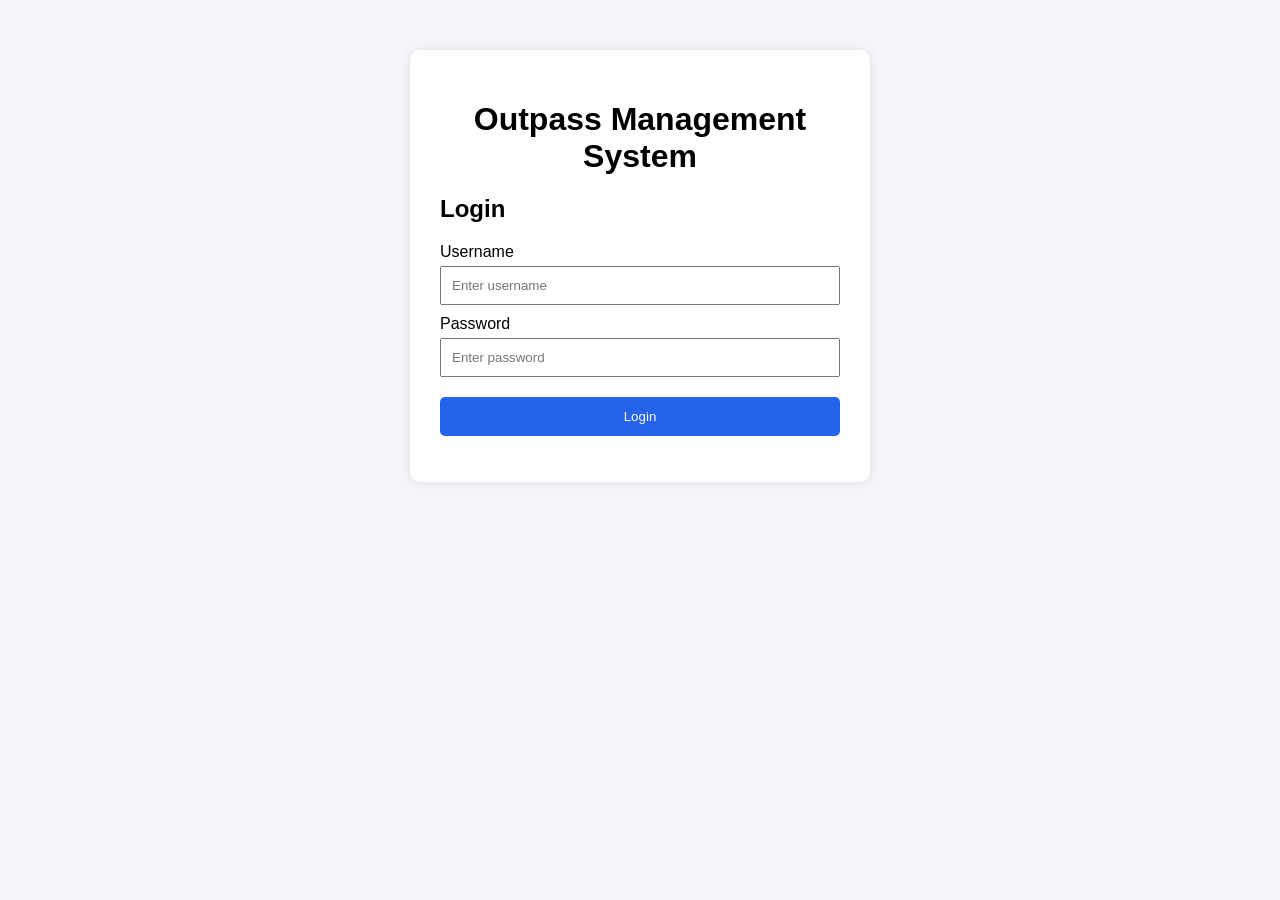
<file: index.html>
<!DOCTYPE html>

<html> <head> <title>Outpass Management System</title> <link rel="stylesheet" href="style.css"> </head>

<body>

<div class="container">

<h1>Outpass Management System</h1>

<h2>Login</h2>

<form id="loginForm">

    <label>Username</label>
    <input
        type="text"
        id="username"
        placeholder="Enter username"
        required
    >

    <label>Password</label>
    <input
        type="password"
        id="password"
        placeholder="Enter password"
        required
    >

    <button type="submit">
        Login
    </button>

    <p id="loginMessage"></p>

</form>

</div>

<script src="script.js"></script>

</body> </html>
</file>
<file: style.css>
/* ========================================
   GLOBAL
======================================== */

body {
    font-family: Arial, sans-serif;
    background-color: #f4f6f9;
    display: flex;
    justify-content: center;
    margin-top: 50px;
}


/* ========================================
   MAIN CONTAINER / LOGIN
======================================== */

.container {
    background: white;
    padding: 30px;
    width: 400px;
    border-radius: 10px;
    box-shadow: 0px 0px 10px rgba(0, 0, 0, 0.1);
}

h1 {
    text-align: center;
    margin-bottom: 20px;
}

label {
    display: block;
    margin-top: 10px;
}

input {
    width: 100%;
    padding: 10px;
    margin-top: 5px;
    box-sizing: border-box;
}

button {
    width: 100%;
    padding: 12px;
    margin-top: 20px;
    border: none;
    background-color: #2563eb;
    color: white;
    border-radius: 5px;
    cursor: pointer;
}

button:hover {
    background-color: #1d4ed8;
}


/* ========================================
   REQUEST LIST
======================================== */

#requestList {
    margin-top: 20px;
}

.request-card {
    background: white;
    padding: 22px;
    border-radius: 12px;
    margin-top: 15px;
    border: 1px solid #e5e7eb;
    border-left: 5px solid #2563eb;
    box-shadow: 0 3px 10px rgba(0, 0, 0, 0.05);
}


/* ========================================
   STATUS BADGES
======================================== */

.status {
    display: inline-block;
    padding: 5px 12px;
    border-radius: 20px;
    font-size: 13px;
    font-weight: bold;
}

.status-pending {
    background-color: #fff3cd;
    color: #856404;
}

.status-approved {
    background-color: #d4edda;
    color: #155724;
}

.status-rejected {
    background-color: #f8d7da;
    color: #721c24;
}


/* ========================================
   OTP BOX
======================================== */

.otp-box {
    margin-top: 20px;
    padding: 20px;
    background: #eef7f2;
    border-radius: 12px;
    text-align: center;
    border: 1px solid #c8e6d5;
    box-shadow: 0 4px 12px rgba(0, 0, 0, 0.08);
}

.otp-box h3 {
    margin-top: 0;
    margin-bottom: 10px;
    color: #222;
    font-size: 21px;
    font-weight: bold;
}

.otp-box p {
    color: #444;
    font-size: 15px;
    margin: 12px 0;
}

.otp-box h2 {
    font-size: 32px;
    font-weight: bold;
    color: #218739;
    letter-spacing: 4px;
    margin-top: 15px;
}

.otp-box hr {
    border: none;
    border-top: 1px solid #cddfd0;
    margin: 10px 0;
}


/* ========================================
   DASHBOARD
======================================== */

.dashboard-container {
    width: 900px;
    max-width: 90%;
    background: white;
    padding: 35px;
    border-radius: 15px;
    box-shadow: 0px 5px 20px rgba(0, 0, 0, 0.08);
}


/* ========================================
   DASHBOARD HEADER
======================================== */

.dashboard-header {
    display: flex;
    justify-content: space-between;
    align-items: center;
    border-bottom: 1px solid #e5e7eb;
    padding-bottom: 20px;
}

.dashboard-header h1 {
    text-align: left;
    margin: 0;
    font-size: 28px;
}

.dashboard-header p {
    margin: 5px 0 0;
    color: #6b7280;
}


/* ========================================
   LOGOUT
======================================== */

.logout-btn {
    width: auto;
    margin: 0;
    padding: 9px 18px;
    background-color: #b91c1c;
}

.logout-btn:hover {
    background-color: #991b1b;
}


/* ========================================
   WELCOME CARD
======================================== */

.welcome-card {
    margin-top: 25px;
    padding: 25px;
    border-radius: 12px;
    background-color: #eff6ff;
    border: 1px solid #dbeafe;
}

.welcome-card h2 {
    margin-top: 0;
    margin-bottom: 8px;
}

.welcome-card p {
    margin-bottom: 0;
    color: #4b5563;
}


/* ========================================
   SECTION TITLES
======================================== */

.section-title {
    margin-top: 30px;
    margin-bottom: 15px;
    font-size: 20px;
}


/* ========================================
   DASHBOARD STATISTICS
======================================== */

.dashboard-container .stats {
    display: grid;
    grid-template-columns: repeat(4, 1fr);
    gap: 15px;
    margin: 0;
}

.dashboard-container .stat-card {
    display: flex;
    align-items: center;
    gap: 15px;
    padding: 20px;
    background-color: #f8fafc;
    border-radius: 12px;
    border: 1px solid #e5e7eb;
}

.dashboard-container .stat-card h3 {
    font-size: 28px;
    margin: 0;
}

.dashboard-container .stat-card p {
    margin: 4px 0 0;
    color: #6b7280;
    font-size: 14px;
}

.stat-icon {
    font-size: 30px;
}


/* ========================================
   DASHBOARD ACTIONS
======================================== */

.dashboard-actions {
    display: flex;
    flex-direction: column;
    gap: 15px;
    width: 100%;
}

.dashboard-actions .action-btn {
    display: block;
    width: 100%;
    margin: 0;
    box-sizing: border-box;
}

.action-btn {
    font-size: 15px;
    font-weight: bold;
}

.primary-action {
    background-color: #1d4ed8;
}

.primary-action:hover {
    background-color: #1e40af;
}

.secondary-action {
    background-color: #334155;
}

.secondary-action:hover {
    background-color: #1e293b;
}


/* ========================================
   REQUEST PAGE
======================================== */

.request-container {
    width: 850px;
    max-width: 90%;
    margin: 30px auto;
}


/* ========================================
   REQUEST HEADER
======================================== */

.request-header {
    display: flex;
    justify-content: space-between;
    align-items: center;
    margin-bottom: 25px;
}

.request-header h1 {
    text-align: left;
    margin: 0;
    font-size: 30px;
}

.request-header p {
    margin: 6px 0 0;
    color: #6b7280;
}


/* ========================================
   BACK BUTTON
======================================== */

.back-btn {
    width: auto;
    margin: 0;
    padding: 10px 18px;
    background-color: #334155;
}

.back-btn:hover {
    background-color: #1e293b;
}


/* ========================================
   MAIN REQUEST CARD
======================================== */

.request-card-main {
    background-color: white;
    padding: 30px;
    border-radius: 15px;
    box-shadow: 0px 5px 20px rgba(0, 0, 0, 0.08);
}

.request-card-main h2 {
    margin-top: 0;
    margin-bottom: 5px;
}

.form-description {
    color: #6b7280;
    margin-top: 5px;
    margin-bottom: 25px;
}


/* ========================================
   FORM GROUP
======================================== */

.form-group {
    margin-bottom: 20px;
}

.form-group label {
    display: block;
    margin-top: 0;
    margin-bottom: 7px;
    font-weight: bold;
    color: #374151;
}

.form-group input {
    width: 100%;
    padding: 12px;
    border: 1px solid #d1d5db;
    border-radius: 7px;
    font-size: 15px;
    box-sizing: border-box;
    outline: none;
    transition: border-color 0.2s, box-shadow 0.2s;
}

.form-group input:focus {
    border-color: #2563eb;
    box-shadow: 0 0 0 3px rgba(37, 99, 235, 0.1);
}


/* ========================================
   DATE + TIME
======================================== */

.form-section {
    margin-top: 25px;
    padding: 20px;
    background-color: #f8fafc;
    border: 1px solid #e5e7eb;
    border-radius: 10px;
}

.form-section h3 {
    margin-top: 0;
    margin-bottom: 20px;
    font-size: 17px;
}

.date-time-grid {
    display: grid;
    grid-template-columns: repeat(2, 1fr);
    gap: 20px;
}

.form-section .form-group {
    margin-bottom: 0;
}


/* ========================================
   SUBMIT BUTTON
======================================== */

.submit-outpass-btn {
    margin-top: 25px;
    background-color: #1d4ed8;
    font-size: 16px;
    font-weight: bold;
    padding: 14px;
}

.submit-outpass-btn:hover {
    background-color: #1e40af;
}


/* ========================================
   PREVIOUS REQUESTS
======================================== */

.previous-requests {
    margin-top: 30px;
    background-color: white;
    padding: 25px;
    border-radius: 15px;
    box-shadow: 0px 5px 20px rgba(0, 0, 0, 0.08);
}

.previous-requests h2 {
    margin-top: 0;
}


/* ========================================
   REQUEST CARDS
======================================== */

.request-card-header {
    display: flex;
    justify-content: space-between;
    align-items: flex-start;
    gap: 15px;
    padding-bottom: 15px;
    border-bottom: 1px solid #e5e7eb;
}

.request-card-header h3 {
    margin: 0 0 5px 0;
    font-size: 18px;
}

.request-id {
    font-size: 13px;
    color: #6b7280;
}

.request-details {
    display: grid;
    grid-template-columns: repeat(2, 1fr);
    gap: 15px;
    margin-top: 18px;
}

.detail-item {
    display: flex;
    flex-direction: column;
    gap: 5px;
}

.detail-item strong {
    font-size: 13px;
    color: #6b7280;
}

.detail-item span {
    font-size: 15px;
    color: #1f2937;
}


/* ========================================
   ADMIN DASHBOARD
======================================== */

.admin-container {
    width: 90%;
    max-width: 1100px;
    margin: 40px auto;
}


/* ========================================
   ADMIN HEADER
======================================== */

.admin-header {
    display: flex;
    justify-content: space-between;
    align-items: center;
    margin-bottom: 30px;
}

.admin-header h1 {
    margin: 0;
    font-size: 30px;
}

.admin-header p {
    margin-top: 5px;
    color: #666;
}


/* ========================================
   ADMIN STATS
======================================== */

.admin-stats {
    display: grid;
    grid-template-columns: repeat(4, 1fr);
    gap: 20px;
    margin: 20px 0 35px 0;
}

.admin-stat-card {
    background: white;
    padding: 22px;
    border-radius: 12px;
    border: 1px solid #e5e7eb;
    display: flex;
    align-items: center;
    gap: 15px;
    box-shadow: 0 4px 12px rgba(0, 0, 0, 0.05);
}

.admin-stat-icon {
    font-size: 28px;
}

.admin-stat-card h3 {
    margin: 0;
    font-size: 28px;
}

.admin-stat-card p {
    margin: 4px 0 0 0;
    color: #666;
}


/* ========================================
   ADMIN REQUEST SECTION
======================================== */

.admin-requests {
    background: white;
    padding: 25px;
    border-radius: 12px;
    box-shadow: 0 4px 12px rgba(0, 0, 0, 0.05);
}

.admin-description {
    color: #666;
    margin-bottom: 20px;
}


/* ========================================
   ADMIN REQUEST CARD
======================================== */

.admin-requests .request-card {
    background: #f8fafc;
    border: 1px solid #e5e7eb;
    border-left: 5px solid #2563eb;
    padding: 20px;
    margin-bottom: 15px;
    border-radius: 10px;
}


/* ========================================
   ADMIN ACTION BUTTONS
======================================== */

.admin-request-actions {
    display: flex;
    gap: 10px;
    margin-top: 20px;
}

.admin-request-actions button {
    width: auto;
    margin: 0;
    padding: 9px 15px;
}

.admin-request-actions button:first-child {
    background-color: #16a34a;
}

.admin-request-actions button:first-child:hover {
    background-color: #15803d;
}

.admin-request-actions button:nth-child(2) {
    background-color: #dc2626;
}

.admin-request-actions button:nth-child(2):hover {
    background-color: #b91c1c;
}

.admin-request-actions button:nth-child(3) {
    background-color: #6b7280;
}

.admin-request-actions button:nth-child(3):hover {
    background-color: #4b5563;
}


/* ========================================
   GENERATE OTP
======================================== */

.generate-otp-btn {
    width: auto;
    margin-top: 20px;
    background-color: #2563eb;
    font-weight: bold;
}

.generate-otp-btn:hover {
    background-color: #1d4ed8;
}

.otp-unavailable {
    color: #777;
    font-size: 14px;
    margin-top: 20px;
}


/* ========================================
   MOBILE - DASHBOARD
======================================== */

@media (max-width: 700px) {

    .dashboard-container {
        width: 90%;
        padding: 20px;
    }

    .dashboard-header {
        flex-direction: column;
        align-items: flex-start;
        gap: 15px;
    }

    .logout-btn {
        width: 100%;
    }

    .dashboard-container .stats {
        grid-template-columns: repeat(2, 1fr);
    }

}


/* ========================================
   MOBILE - REQUEST PAGE
======================================== */

@media (max-width: 700px) {

    .request-container {
        width: 90%;
        margin: 20px auto;
    }

    .request-header {
        flex-direction: column;
        align-items: flex-start;
        gap: 15px;
    }

    .back-btn {
        width: 100%;
    }

    .request-card-main {
        padding: 20px;
    }

    .date-time-grid {
        grid-template-columns: 1fr;
        gap: 0;
    }

    .form-section {
        padding: 15px;
    }

}


/* ========================================
   MOBILE - ADMIN
======================================== */

@media (max-width: 800px) {

    .admin-stats {
        grid-template-columns: repeat(2, 1fr);
    }

}


@media (max-width: 600px) {

    .request-card-header {
        flex-direction: column;
    }

    .request-details {
        grid-template-columns: 1fr;
    }

    .admin-request-actions {
        flex-direction: column;
    }

    .admin-request-actions button {
        width: 100%;
    }

}


@media (max-width: 500px) {

    .admin-container {
        width: 94%;
    }

    .admin-header {
        flex-direction: column;
        align-items: flex-start;
        gap: 15px;
    }

    .admin-stats {
        grid-template-columns: 1fr;
    }

}

/* ========================================
   POLISHED STUDENT DASHBOARD
======================================== */

.student-dashboard {
    min-height: 100vh;
    width: 100%;
    display: flex;
    background: #f5f7fb;
}


/* ========================================
   SIDEBAR
======================================== */

.dashboard-sidebar {
    width: 240px;
    min-height: 100vh;
    background: #111827;
    color: white;
    display: flex;
    flex-direction: column;
    padding: 25px 18px;
    box-sizing: border-box;
    position: fixed;
    left: 0;
    top: 0;
    bottom: 0;
}


/* Logo */

.sidebar-logo {
    display: flex;
    align-items: center;
    gap: 12px;
    padding: 5px 8px 30px;
    border-bottom: 1px solid #293241;
}

.logo-icon {
    width: 42px;
    height: 42px;
    background: #2563eb;
    border-radius: 10px;
    display: flex;
    align-items: center;
    justify-content: center;
    font-size: 21px;
}

.sidebar-logo h2 {
    margin: 0;
    font-size: 18px;
}

.sidebar-logo span {
    display: block;
    margin-top: 3px;
    color: #9ca3af;
    font-size: 10px;
}


/* Navigation */

.sidebar-nav {
    display: flex;
    flex-direction: column;
    gap: 7px;
    margin-top: 30px;
}

.nav-item {
    text-decoration: none;
    color: #9ca3af;
    padding: 13px 14px;
    border-radius: 8px;
    display: flex;
    align-items: center;
    gap: 12px;
    font-size: 14px;
    font-weight: 600;
    transition: 0.2s ease;
}

.nav-item span {
    font-size: 17px;
}

.nav-item:hover {
    background: #1f2937;
    color: white;
}

.nav-item.active {
    background: #2563eb;
    color: white;
}


/* Sidebar bottom */

.sidebar-bottom {
    margin-top: auto;
}

.sidebar-user {
    display: flex;
    align-items: center;
    gap: 10px;
    padding: 15px 5px;
    border-top: 1px solid #293241;
}

.user-avatar {
    width: 36px;
    height: 36px;
    border-radius: 50%;
    background: #374151;
    display: flex;
    align-items: center;
    justify-content: center;
}

.sidebar-user strong {
    display: block;
    font-size: 13px;
}

.sidebar-user span {
    display: block;
    color: #9ca3af;
    font-size: 11px;
    margin-top: 2px;
}


.sidebar-logout {
    width: 100%;
    margin: 5px 0 0;
    padding: 10px;
    background: #1f2937;
    color: #d1d5db;
    border-radius: 7px;
    font-size: 13px;
}

.sidebar-logout:hover {
    background: #374151;
}


/* ========================================
   MAIN CONTENT
======================================== */

.dashboard-main {
    margin-left: 240px;
    width: calc(100% - 240px);
    min-height: 100vh;
    padding: 35px 45px;
    box-sizing: border-box;
}


/* ========================================
   TOP BAR
======================================== */

.dashboard-topbar {
    display: flex;
    justify-content: space-between;
    align-items: center;
    margin-bottom: 28px;
}

.page-label {
    margin: 0 0 5px;
    color: #2563eb;
    font-size: 11px;
    font-weight: bold;
    letter-spacing: 1.2px;
}

.dashboard-topbar h1 {
    margin: 0;
    text-align: left;
    font-size: 30px;
    color: #111827;
}

.topbar-user {
    display: flex;
    align-items: center;
    gap: 10px;
}

.topbar-avatar {
    width: 40px;
    height: 40px;
    border-radius: 50%;
    background: #dbeafe;
    display: flex;
    align-items: center;
    justify-content: center;
}

.topbar-user strong {
    display: block;
    font-size: 13px;
    color: #1f2937;
}

.topbar-user span {
    display: block;
    color: #6b7280;
    font-size: 11px;
    margin-top: 2px;
}


/* ========================================
   WELCOME BANNER
======================================== */

.dashboard-welcome {
    background: linear-gradient(
        135deg,
        #1d4ed8,
        #2563eb
    );

    border-radius: 16px;
    padding: 30px 35px;

    display: flex;
    align-items: center;
    justify-content: space-between;

    color: white;

    box-shadow:
        0 8px 25px rgba(37, 99, 235, 0.18);

    margin-bottom: 35px;
}

.welcome-content {
    max-width: 650px;
}

.welcome-tag {
    display: inline-block;
    font-size: 10px;
    font-weight: bold;
    letter-spacing: 1.3px;
    background: rgba(255, 255, 255, 0.15);
    padding: 6px 10px;
    border-radius: 5px;
    margin-bottom: 12px;
}

.dashboard-welcome h2 {
    margin: 0 0 8px;
    font-size: 25px;
}

.dashboard-welcome p {
    margin: 0;
    color: #dbeafe;
    font-size: 14px;
    line-height: 1.6;
}

.welcome-illustration {
    font-size: 75px;
    opacity: 0.85;
    margin-right: 25px;
}


/* ========================================
   SECTION
======================================== */

.dashboard-section {
    margin-bottom: 32px;
}

.section-heading {
    margin-bottom: 15px;
}

.section-heading h2 {
    margin: 0;
    font-size: 19px;
    color: #111827;
}

.section-heading p {
    margin: 5px 0 0;
    color: #6b7280;
    font-size: 13px;
}


/* ========================================
   STATISTICS
======================================== */

.dashboard-stats {
    display: grid;
    grid-template-columns: repeat(4, 1fr);
    gap: 15px;
}

.dashboard-stat-card {
    background: white;
    border: 1px solid #e5e7eb;
    border-radius: 12px;
    padding: 20px;

    box-shadow:
        0 2px 8px rgba(0, 0, 0, 0.03);

    transition: 0.2s ease;
}

.dashboard-stat-card:hover {
    transform: translateY(-2px);

    box-shadow:
        0 5px 15px rgba(0, 0, 0, 0.07);
}

.stat-top {
    display: flex;
    align-items: center;
    justify-content: space-between;
}

.stat-icon {
    width: 38px;
    height: 38px;
    border-radius: 9px;

    display: flex;
    align-items: center;
    justify-content: center;

    font-size: 18px;
    font-weight: bold;
}

.total-icon {
    background: #dbeafe;
    color: #2563eb;
}

.pending-icon {
    background: #fef3c7;
    color: #d97706;
}

.approved-icon {
    background: #dcfce7;
    color: #16a34a;
}

.rejected-icon {
    background: #fee2e2;
    color: #dc2626;
}

.stat-label {
    color: #9ca3af;
    font-size: 10px;
    font-weight: bold;
    letter-spacing: 0.7px;
}

.dashboard-stat-card h3 {
    margin: 18px 0 3px;
    font-size: 29px;
    color: #111827;
}

.dashboard-stat-card p {
    margin: 0;
    color: #6b7280;
    font-size: 12px;
}


/* ========================================
   QUICK ACTIONS
======================================== */

.quick-actions {
    display: grid;
    grid-template-columns: repeat(2, 1fr);
    gap: 15px;
}

.quick-action {
    width: 100%;
    margin: 0;

    display: flex;
    align-items: center;

    text-align: left;

    padding: 20px;

    border-radius: 12px;

    border: 1px solid #e5e7eb;

    background: white;

    color: #111827;

    box-shadow:
        0 2px 8px rgba(0, 0, 0, 0.03);

    transition: 0.2s ease;
}

.quick-action:hover {
    transform: translateY(-2px);
}

.primary-action {
    background: #2563eb;
    color: white;
    border-color: #2563eb;
}

.primary-action:hover {
    background: #1d4ed8;
}

.secondary-action {
    background: white;
    color: #111827;
}

.secondary-action:hover {
    background: #f8fafc;
}

.action-icon {
    width: 42px;
    height: 42px;

    border-radius: 9px;

    display: flex;
    align-items: center;
    justify-content: center;

    font-size: 19px;

    margin-right: 14px;
}

.primary-action .action-icon {
    background: rgba(255, 255, 255, 0.15);
}

.secondary-action .action-icon {
    background: #eff6ff;
}

.action-content {
    flex: 1;
}

.action-content h3 {
    margin: 0 0 4px;
    font-size: 15px;
}

.action-content p {
    margin: 0;
    font-size: 12px;
    opacity: 0.75;
}

.action-arrow {
    font-size: 20px;
}


/* ========================================
   INFORMATION BOX
======================================== */

.dashboard-info {
    display: flex;
    align-items: flex-start;
    gap: 14px;

    background: #eff6ff;

    border: 1px solid #dbeafe;

    border-radius: 12px;

    padding: 18px 20px;

    margin-top: 5px;
}

.info-icon {
    width: 30px;
    height: 30px;

    flex-shrink: 0;

    background: #dbeafe;
    color: #2563eb;

    border-radius: 50%;

    display: flex;
    align-items: center;
    justify-content: center;

    font-weight: bold;
}

.dashboard-info h3 {
    margin: 0 0 5px;
    font-size: 14px;
    color: #1e3a8a;
}

.dashboard-info p {
    margin: 0;
    color: #4b5563;
    font-size: 12px;
    line-height: 1.6;
}


/* ========================================
   FOOTER
======================================== */

.dashboard-footer {
    text-align: center;

    margin-top: 35px;
    padding-top: 20px;

    border-top: 1px solid #e5e7eb;

    color: #9ca3af;

    font-size: 11px;
}


/* ========================================
   RESPONSIVE
======================================== */

@media (max-width: 950px) {

    .dashboard-stats {
        grid-template-columns: repeat(2, 1fr);
    }

    .dashboard-main {
        padding: 30px;
    }

}


@media (max-width: 700px) {

    .dashboard-sidebar {
        width: 70px;
        padding: 20px 10px;
    }

    .sidebar-logo div:not(.logo-icon),
    .nav-item:not(.active)::after,
    .sidebar-user div:last-child,
    .sidebar-logout {
        display: none;
    }

    .sidebar-logo {
        justify-content: center;
        padding: 5px 0 25px;
    }

    .nav-item {
        justify-content: center;
        padding: 13px 5px;
        font-size: 0;
    }

    .nav-item span {
        font-size: 20px;
    }

    .dashboard-main {
        margin-left: 70px;
        width: calc(100% - 70px);
        padding: 25px 20px;
    }

    .dashboard-welcome {
        padding: 25px;
    }

    .welcome-illustration {
        display: none;
    }

    .quick-actions {
        grid-template-columns: 1fr;
    }

}


@media (max-width: 500px) {

    .dashboard-topbar {
        align-items: flex-start;
    }

    .topbar-user {
        display: none;
    }

    .dashboard-topbar h1 {
        font-size: 25px;
    }

    .dashboard-welcome h2 {
        font-size: 21px;
    }

    .dashboard-stats {
        grid-template-columns: 1fr;
    }

}

/* ========================================
   POLISHED ADMIN DASHBOARD
======================================== */

.admin-dashboard {
    min-height: 100vh;
    width: 100%;
    display: flex;
    background: #f5f7fb;
}


/* ========================================
   ADMIN SIDEBAR
======================================== */

.admin-sidebar {
    width: 240px;
    min-height: 100vh;

    background: #111827;
    color: white;

    display: flex;
    flex-direction: column;

    padding: 25px 18px;

    box-sizing: border-box;

    position: fixed;

    left: 0;
    top: 0;
    bottom: 0;
}


/* Logo */

.admin-sidebar-logo {
    display: flex;
    align-items: center;

    gap: 12px;

    padding: 5px 8px 30px;

    border-bottom: 1px solid #293241;
}

.admin-logo-icon {
    width: 42px;
    height: 42px;

    background: #2563eb;

    border-radius: 10px;

    display: flex;
    align-items: center;
    justify-content: center;

    font-size: 21px;
}

.admin-sidebar-logo h2 {
    margin: 0;

    font-size: 18px;
}

.admin-sidebar-logo span {
    display: block;

    margin-top: 3px;

    color: #9ca3af;

    font-size: 10px;
}


/* Navigation */

.admin-sidebar-nav {
    display: flex;
    flex-direction: column;

    gap: 7px;

    margin-top: 30px;
}

.admin-nav-item {
    text-decoration: none;

    color: #9ca3af;

    padding: 13px 14px;

    border-radius: 8px;

    display: flex;
    align-items: center;

    gap: 12px;

    font-size: 14px;

    font-weight: 600;

    transition: 0.2s ease;
}

.admin-nav-item span {
    font-size: 17px;
}

.admin-nav-item:hover {
    background: #1f2937;

    color: white;
}

.admin-nav-item.active {
    background: #2563eb;

    color: white;
}


/* Bottom */

.admin-sidebar-bottom {
    margin-top: auto;
}

.admin-profile {
    display: flex;
    align-items: center;

    gap: 10px;

    padding: 15px 5px;

    border-top: 1px solid #293241;
}

.admin-avatar {
    width: 36px;
    height: 36px;

    border-radius: 50%;

    background: #374151;

    display: flex;
    align-items: center;
    justify-content: center;
}

.admin-profile strong {
    display: block;

    font-size: 13px;
}

.admin-profile span {
    display: block;

    color: #9ca3af;

    font-size: 11px;

    margin-top: 2px;
}


/* Logout */

.admin-logout {
    width: 100%;

    margin: 5px 0 0;

    padding: 10px;

    background: #1f2937;

    color: #d1d5db;

    border-radius: 7px;

    font-size: 13px;
}

.admin-logout:hover {
    background: #374151;
}


/* ========================================
   MAIN
======================================== */

.admin-main {
    margin-left: 240px;

    width: calc(100% - 240px);

    min-height: 100vh;

    padding: 35px 45px;

    box-sizing: border-box;
}


/* ========================================
   TOPBAR
======================================== */

.admin-topbar {
    display: flex;

    justify-content: space-between;

    align-items: center;

    margin-bottom: 28px;
}

.admin-page-label {
    margin: 0 0 5px;

    color: #2563eb;

    font-size: 11px;

    font-weight: bold;

    letter-spacing: 1.2px;
}

.admin-topbar h1 {
    margin: 0;

    text-align: left;

    font-size: 30px;

    color: #111827;
}

.admin-topbar-user {
    display: flex;

    align-items: center;

    gap: 10px;
}

.admin-topbar-avatar {
    width: 40px;
    height: 40px;

    border-radius: 50%;

    background: #dbeafe;

    display: flex;
    align-items: center;
    justify-content: center;
}

.admin-topbar-user strong {
    display: block;

    font-size: 13px;

    color: #1f2937;
}

.admin-topbar-user span {
    display: block;

    color: #6b7280;

    font-size: 11px;

    margin-top: 2px;
}


/* ========================================
   WELCOME
======================================== */

.admin-welcome {
    background: linear-gradient(
        135deg,
        #1d4ed8,
        #2563eb
    );

    border-radius: 16px;

    padding: 30px 35px;

    display: flex;

    align-items: center;

    justify-content: space-between;

    color: white;

    box-shadow:
        0 8px 25px rgba(37, 99, 235, 0.18);

    margin-bottom: 35px;
}

.admin-welcome-content {
    max-width: 700px;
}

.admin-welcome-tag {
    display: inline-block;

    font-size: 10px;

    font-weight: bold;

    letter-spacing: 1.3px;

    background: rgba(255, 255, 255, 0.15);

    padding: 6px 10px;

    border-radius: 5px;

    margin-bottom: 12px;
}

.admin-welcome h2 {
    margin: 0 0 8px;

    font-size: 25px;
}

.admin-welcome p {
    margin: 0;

    color: #dbeafe;

    font-size: 14px;

    line-height: 1.6;
}

.admin-welcome-icon {
    font-size: 75px;

    opacity: 0.85;

    margin-right: 25px;
}


/* ========================================
   SECTION
======================================== */

.admin-section {
    margin-bottom: 32px;
}

.admin-section-heading {
    margin-bottom: 15px;
}

.admin-section-heading h2 {
    margin: 0;

    font-size: 19px;

    color: #111827;
}

.admin-section-heading p {
    margin: 5px 0 0;

    color: #6b7280;

    font-size: 13px;
}


/* ========================================
   STATISTICS
======================================== */

.admin-dashboard-stats {
    display: grid;

    grid-template-columns: repeat(4, 1fr);

    gap: 15px;
}

.admin-dashboard-stat {
    background: white;

    border: 1px solid #e5e7eb;

    border-radius: 12px;

    padding: 20px;

    box-shadow:
        0 2px 8px rgba(0, 0, 0, 0.03);

    transition: 0.2s ease;
}

.admin-dashboard-stat:hover {
    transform: translateY(-2px);

    box-shadow:
        0 5px 15px rgba(0, 0, 0, 0.07);
}

.admin-stat-top {
    display: flex;

    align-items: center;

    justify-content: space-between;
}

.admin-stat-top > span {
    color: #9ca3af;

    font-size: 10px;

    font-weight: bold;

    letter-spacing: 0.7px;
}

.admin-stat-icon {
    width: 38px;
    height: 38px;

    border-radius: 9px;

    display: flex;

    align-items: center;
    justify-content: center;

    font-size: 18px;

    font-weight: bold;
}

.admin-stat-icon.total {
    background: #dbeafe;

    color: #2563eb;
}

.admin-stat-icon.pending {
    background: #fef3c7;

    color: #d97706;
}

.admin-stat-icon.approved {
    background: #dcfce7;

    color: #16a34a;
}

.admin-stat-icon.rejected {
    background: #fee2e2;

    color: #dc2626;
}

.admin-dashboard-stat h3 {
    margin: 18px 0 3px;

    font-size: 29px;

    color: #111827;
}

.admin-dashboard-stat p {
    margin: 0;

    color: #6b7280;

    font-size: 12px;
}


/* ========================================
   REQUEST SECTION
======================================== */

.admin-request-section {
    background: white;

    border: 1px solid #e5e7eb;

    border-radius: 14px;

    padding: 25px;

    box-shadow:
        0 2px 8px rgba(0, 0, 0, 0.03);
}

.admin-request-heading {
    display: flex;

    align-items: center;

    justify-content: space-between;

    gap: 15px;

    margin-bottom: 20px;

    padding-bottom: 18px;

    border-bottom: 1px solid #e5e7eb;
}

.admin-request-heading h2 {
    margin: 0;

    font-size: 19px;

    color: #111827;
}

.admin-request-heading p {
    margin: 5px 0 0;

    color: #6b7280;

    font-size: 13px;
}

.request-count-badge {
    background: #eff6ff;

    color: #2563eb;

    border: 1px solid #dbeafe;

    padding: 7px 12px;

    border-radius: 20px;

    font-size: 12px;

    font-weight: bold;

    white-space: nowrap;
}

.request-count-badge span {
    margin-right: 3px;
}


/* ========================================
   ADMIN REQUEST CARDS
======================================== */

.admin-request-section .request-card {
    background: #f8fafc;

    border: 1px solid #e5e7eb;

    border-left: 4px solid #2563eb;

    padding: 20px;

    margin-bottom: 15px;

    border-radius: 10px;

    box-shadow: none;
}

.admin-request-section .request-card:last-child {
    margin-bottom: 0;
}


/* ========================================
   ADMIN ACTION BUTTONS
======================================== */

.admin-request-section .admin-request-actions {
    display: flex;

    gap: 10px;

    margin-top: 20px;

    padding-top: 15px;

    border-top: 1px solid #e5e7eb;
}

.admin-request-section .admin-request-actions button {
    width: auto;

    margin: 0;

    padding: 9px 16px;

    font-size: 13px;

    font-weight: 600;

    border-radius: 7px;
}


/* Approve */

.admin-request-section
.admin-request-actions
button:first-child {
    background: #16a34a;
}

.admin-request-section
.admin-request-actions
button:first-child:hover {
    background: #15803d;
}


/* Reject */

.admin-request-section
.admin-request-actions
button:nth-child(2) {
    background: #dc2626;
}

.admin-request-section
.admin-request-actions
button:nth-child(2):hover {
    background: #b91c1c;
}


/* Delete */

.admin-request-section
.admin-request-actions
button:nth-child(3) {
    background: #6b7280;
}

.admin-request-section
.admin-request-actions
button:nth-child(3):hover {
    background: #4b5563;
}


/* ========================================
   FOOTER
======================================== */

.admin-footer {
    text-align: center;

    margin-top: 35px;

    padding-top: 20px;

    border-top: 1px solid #e5e7eb;

    color: #9ca3af;

    font-size: 11px;
}


/* ========================================
   RESPONSIVE
======================================== */

@media (max-width: 950px) {

    .admin-dashboard-stats {
        grid-template-columns: repeat(2, 1fr);
    }

    .admin-main {
        padding: 30px;
    }

}


@media (max-width: 700px) {

    .admin-sidebar {
        width: 70px;

        padding: 20px 10px;
    }

    .admin-sidebar-logo div:not(.admin-logo-icon),
    .admin-profile div:last-child,
    .admin-logout {
        display: none;
    }

    .admin-sidebar-logo {
        justify-content: center;

        padding: 5px 0 25px;
    }

    .admin-nav-item {
        justify-content: center;

        padding: 13px 5px;

        font-size: 0;
    }

    .admin-nav-item span {
        font-size: 20px;
    }

    .admin-main {
        margin-left: 70px;

        width: calc(100% - 70px);

        padding: 25px 20px;
    }

    .admin-welcome {
        padding: 25px;
    }

    .admin-welcome-icon {
        display: none;
    }

}


@media (max-width: 550px) {

    .admin-topbar {
        align-items: flex-start;
    }

    .admin-topbar-user {
        display: none;
    }

    .admin-topbar h1 {
        font-size: 25px;
    }

    .admin-welcome h2 {
        font-size: 21px;
    }

    .admin-dashboard-stats {
        grid-template-columns: 1fr;
    }

    .admin-request-heading {
        align-items: flex-start;

        flex-direction: column;
    }

    .admin-request-section {
        padding: 18px;
    }

}


@media (max-width: 450px) {

    .admin-request-section
    .admin-request-actions {
        flex-direction: column;
    }

    .admin-request-section
    .admin-request-actions button {
        width: 100%;
    }

}
</file>
<file: admin.css>
/* ========================================
   ADMIN PANEL
======================================== */

* {
    margin: 0;
    padding: 0;
    box-sizing: border-box;
}


body {
    font-family: Arial, Helvetica, sans-serif;
    background: #f4f6f9;
    color: #1f2937;
    min-height: 100vh;
}


/* ========================================
   HEADER
======================================== */

.admin-header {
    height: 76px;
    background: #111827;
    color: white;

    display: flex;
    align-items: center;
    justify-content: space-between;

    padding: 0 42px;

    box-shadow: 0 2px 10px rgba(0, 0, 0, 0.12);
}


.header-left {
    display: flex;
    align-items: center;
    gap: 14px;
}


.admin-logo {
    width: 42px;
    height: 42px;

    border-radius: 10px;

    background: #2563eb;

    display: flex;
    align-items: center;
    justify-content: center;

    font-size: 15px;
    font-weight: bold;
}


.header-left h1 {
    font-size: 20px;
    font-weight: 600;

    margin-bottom: 3px;
}


.header-left p {
    color: #9ca3af;
    font-size: 12px;
}


/* ========================================
   HEADER RIGHT
======================================== */

.header-right {
    display: flex;
    align-items: center;
    gap: 24px;
}


.admin-user {
    display: flex;
    align-items: center;
    gap: 10px;
}


.admin-avatar {
    width: 38px;
    height: 38px;

    border-radius: 50%;

    background: #374151;

    display: flex;
    align-items: center;
    justify-content: center;

    font-weight: bold;
}


.admin-user strong {
    display: block;
    font-size: 13px;
    color: white;
}


.admin-user span {
    display: block;
    font-size: 11px;
    color: #9ca3af;

    margin-top: 3px;
}


.logout-btn {
    border: 1px solid #4b5563;

    background: transparent;
    color: #e5e7eb;

    padding: 9px 16px;

    border-radius: 7px;

    cursor: pointer;

    font-size: 13px;

    transition: 0.2s;
}


.logout-btn:hover {
    background: #374151;
    border-color: #6b7280;
}


/* ========================================
   MAIN
======================================== */

.admin-main {
    width: min(1400px, 92%);
    margin: 0 auto;

    padding: 38px 0 50px;
}


/* ========================================
   PAGE HEADING
======================================== */

.page-heading {
    display: flex;
    align-items: center;
    justify-content: space-between;

    margin-bottom: 28px;
}


.page-heading h2 {
    font-size: 26px;
    color: #111827;

    margin-bottom: 7px;
}


.page-heading p {
    color: #6b7280;
    font-size: 14px;
}


.live-status {
    display: flex;
    align-items: center;
    gap: 8px;

    background: white;

    padding: 9px 14px;

    border-radius: 20px;

    border: 1px solid #e5e7eb;

    font-size: 12px;
    color: #4b5563;
}


.live-status span {
    width: 8px;
    height: 8px;

    border-radius: 50%;

    background: #22c55e;

    display: inline-block;
}


/* ========================================
   STATISTICS
======================================== */

.admin-stats {
    display: grid;

    grid-template-columns:
        repeat(4, 1fr);

    gap: 18px;

    margin-bottom: 30px;
}


.stat-card {
    background: white;

    border: 1px solid #e5e7eb;

    border-radius: 12px;

    padding: 22px;

    display: flex;
    align-items: center;

    gap: 16px;

    box-shadow:
        0 2px 6px rgba(0, 0, 0, 0.04);

    transition: transform 0.2s,
                box-shadow 0.2s;
}


.stat-card:hover {
    transform: translateY(-2px);

    box-shadow:
        0 5px 15px rgba(0, 0, 0, 0.07);
}


.stat-icon {
    width: 46px;
    height: 46px;

    border-radius: 10px;

    display: flex;
    align-items: center;
    justify-content: center;

    font-size: 20px;
}


.stat-card.total .stat-icon {
    background: #eff6ff;
    color: #2563eb;
}


.stat-card.pending .stat-icon {
    background: #fffbeb;
    color: #d97706;
}


.stat-card.approved .stat-icon {
    background: #f0fdf4;
    color: #16a34a;
}


.stat-card.rejected .stat-icon {
    background: #fef2f2;
    color: #dc2626;
}


.stat-info span {
    display: block;

    font-size: 12px;

    color: #6b7280;

    margin-bottom: 5px;
}


.stat-info strong {
    display: block;

    font-size: 25px;

    color: #111827;
}


/* ========================================
   REQUEST PANEL
======================================== */

.request-panel {
    background: white;

    border: 1px solid #e5e7eb;

    border-radius: 12px;

    box-shadow:
        0 2px 8px rgba(0, 0, 0, 0.04);

    overflow: hidden;
}


.panel-header {
    padding: 23px 26px;

    display: flex;
    align-items: center;
    justify-content: space-between;

    border-bottom: 1px solid #e5e7eb;
}


.panel-header h3 {
    font-size: 18px;

    color: #111827;

    margin-bottom: 5px;
}


.panel-header p {
    font-size: 12px;

    color: #6b7280;
}


.request-count {
    background: #f3f4f6;

    color: #4b5563;

    padding: 7px 12px;

    border-radius: 6px;

    font-size: 12px;
}


.request-count span {
    font-weight: bold;
    color: #111827;
}


/* ========================================
   SEARCH / FILTER
======================================== */

.request-controls {
    padding: 18px 26px;

    background: #fafafa;

    border-bottom: 1px solid #e5e7eb;

    display: flex;

    gap: 12px;
}


.search-box {
    position: relative;

    flex: 1;
}


.search-box span {
    position: absolute;

    left: 13px;
    top: 50%;

    transform: translateY(-50%);

    color: #9ca3af;

    font-size: 18px;
}


.search-box input {
    width: 100%;

    height: 40px;

    padding: 0 14px 0 38px;

    border: 1px solid #d1d5db;

    border-radius: 7px;

    background: white;

    outline: none;

    font-size: 13px;

    color: #111827;
}


.search-box input:focus {
    border-color: #2563eb;

    box-shadow:
        0 0 0 3px rgba(37, 99, 235, 0.08);
}


#statusFilter {
    width: 170px;

    height: 40px;

    padding: 0 12px;

    border: 1px solid #d1d5db;

    border-radius: 7px;

    background: white;

    color: #374151;

    outline: none;

    cursor: pointer;

    font-size: 13px;
}


#statusFilter:focus {
    border-color: #2563eb;
}


/* ========================================
   REQUEST LIST
======================================== */

#requestList {
    padding: 8px 26px 20px;
}


/* ========================================
   REQUEST CARD
======================================== */

.admin-request-card {
    padding: 22px 0;

    border-bottom: 1px solid #e5e7eb;
}


.admin-request-card:last-child {
    border-bottom: none;
}


.request-top {
    display: flex;

    align-items: flex-start;

    justify-content: space-between;

    gap: 20px;

    margin-bottom: 18px;
}


.request-title {
    display: flex;

    align-items: center;

    gap: 11px;
}


.request-number {
    font-size: 11px;

    color: #6b7280;

    background: #f3f4f6;

    padding: 5px 8px;

    border-radius: 5px;
}


.request-title h4 {
    font-size: 15px;

    color: #111827;

    font-weight: 600;
}


.request-status {
    padding: 5px 10px;

    border-radius: 20px;

    font-size: 11px;

    font-weight: 600;
}


/* STATUS COLORS */

.request-status.pending {
    background: #fffbeb;

    color: #b45309;
}


.request-status.approved {
    background: #f0fdf4;

    color: #15803d;
}


.request-status.rejected {
    background: #fef2f2;

    color: #b91c1c;
}


/* ========================================
   REQUEST DETAILS
======================================== */

.request-details {
    display: grid;

    grid-template-columns:
        1.3fr
        1fr
        1fr
        1fr;

    gap: 18px;

    background: #f9fafb;

    border: 1px solid #f0f0f0;

    border-radius: 8px;

    padding: 16px;
}


.detail-item span {
    display: block;

    color: #9ca3af;

    font-size: 10px;

    text-transform: uppercase;

    letter-spacing: 0.5px;

    margin-bottom: 6px;
}


.detail-item strong {
    display: block;

    color: #374151;

    font-size: 12px;

    font-weight: 500;

    word-break: break-word;
}


/* ========================================
   ACTIONS
======================================== */

.request-actions {
    display: flex;

    justify-content: flex-end;

    gap: 8px;

    margin-top: 15px;
}


.request-actions button {
    border: none;

    border-radius: 6px;

    padding: 8px 14px;

    font-size: 11px;

    font-weight: 600;

    cursor: pointer;

    transition: 0.2s;
}


.approve-btn {
    background: #16a34a;
    color: white;
}


.approve-btn:hover {
    background: #15803d;
}


.reject-btn {
    background: #dc2626;
    color: white;
}


.reject-btn:hover {
    background: #b91c1c;
}


.delete-btn {
    background: #f3f4f6;
    color: #4b5563;
}


.delete-btn:hover {
    background: #e5e7eb;
    color: #111827;
}


/* ========================================
   EMPTY STATE
======================================== */

.empty-state {
    display: none;

    text-align: center;

    padding: 55px 20px;
}


.empty-icon {
    font-size: 38px;

    margin-bottom: 12px;
}


.empty-state h3 {
    font-size: 16px;

    color: #374151;

    margin-bottom: 6px;
}


.empty-state p {
    font-size: 12px;

    color: #9ca3af;
}


/* ========================================
   FOOTER
======================================== */

.admin-footer {
    border-top: 1px solid #e5e7eb;

    background: white;

    padding: 18px 5%;

    display: flex;

    justify-content: space-between;

    color: #9ca3af;

    font-size: 11px;
}


/* ========================================
   RESPONSIVE
======================================== */

@media (max-width: 900px) {

    .admin-stats {
        grid-template-columns:
            repeat(2, 1fr);
    }


    .request-details {
        grid-template-columns:
            repeat(2, 1fr);
    }

}


@media (max-width: 650px) {

    .admin-header {
        padding: 0 18px;
    }


    .admin-user {
        display: none;
    }


    .admin-main {
        width: 94%;
        padding-top: 25px;
    }


    .page-heading {
        align-items: flex-start;

        gap: 15px;

        flex-direction: column;
    }


    .admin-stats {
        grid-template-columns: 1fr;
    }


    .request-controls {
        flex-direction: column;
    }


    #statusFilter {
        width: 100%;
    }


    .request-details {
        grid-template-columns: 1fr;
    }


    .request-top {
        flex-direction: column;
    }


    .request-actions {
        justify-content: flex-start;

        flex-wrap: wrap;
    }


    .admin-footer {
        flex-direction: column;

        gap: 5px;
    }

}
</file>
